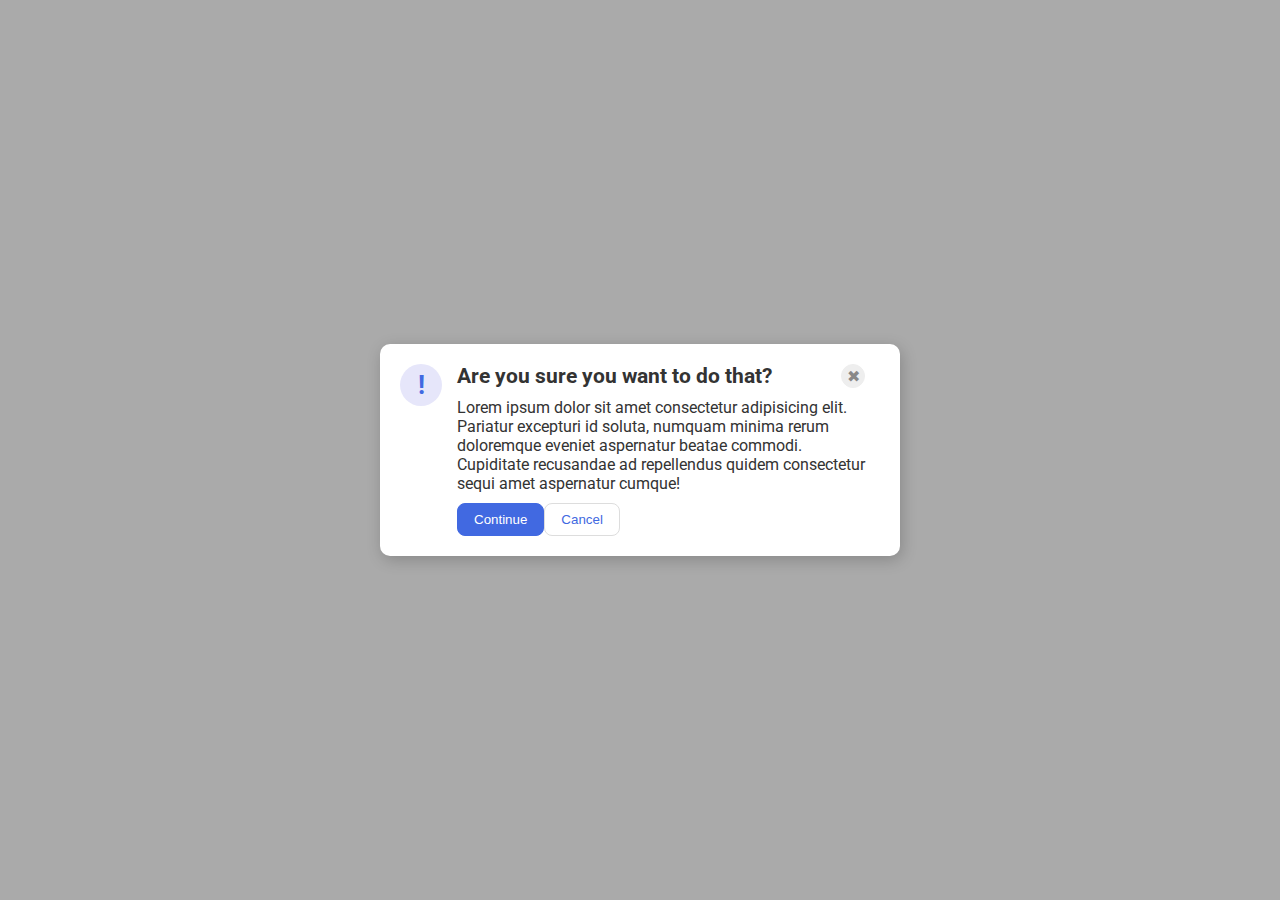
<file: foundations/flex/05-flex-modal/index.html>
<!DOCTYPE html>
<html lang="en">
  <head>
    <meta charset="UTF-8">
    <meta http-equiv="X-UA-Compatible" content="IE=edge">
    <meta name="viewport" content="width=device-width, initial-scale=1.0">
    <link rel="stylesheet" href="style.css">
    <title>Modal</title>
  </head>
  <body>
    <div class="modal">
      <div class="icon-container">
        <div class="icon">!</div>
      </div>

      <div class="flex-container">
        <div class="header">Are you sure you want to do that?</div>
        <button class="close-button">✖</button>
        <div class="text">Lorem ipsum dolor sit amet consectetur adipisicing elit. Pariatur excepturi id soluta, numquam minima rerum doloremque eveniet aspernatur beatae commodi. Cupiditate recusandae ad repellendus quidem consectetur sequi amet aspernatur cumque!</div>
      

      <button class="continue">Continue</button>
      <button class="cancel">Cancel</button>
      </div>
    </div>
  </body>
</html>
</file>
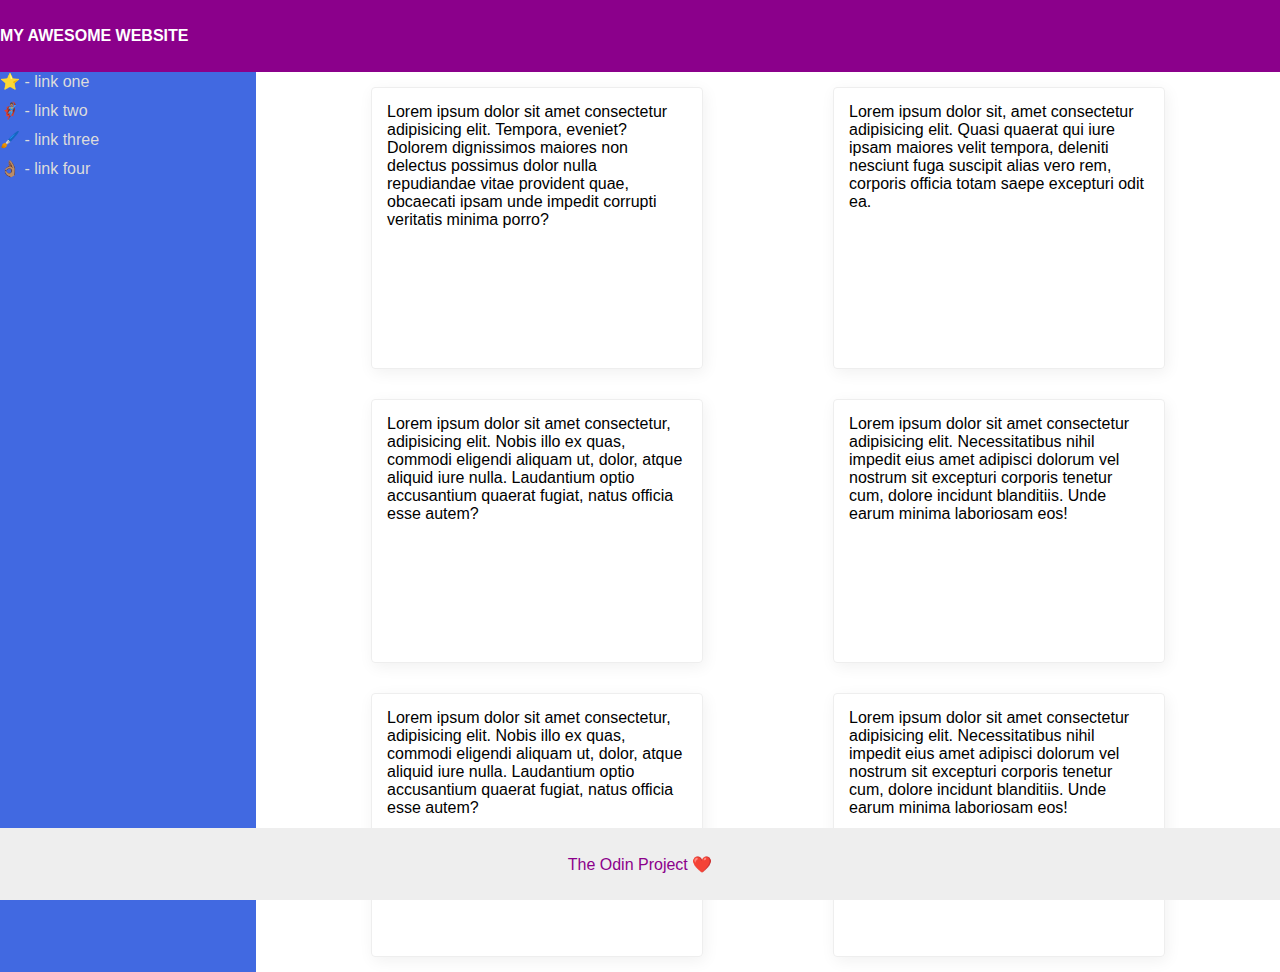
<file: foundations/flex/07-flex-layout-2/index.html>
<!DOCTYPE html>
<html lang="en">
  <head>
    <meta charset="UTF-8">
    <meta http-equiv="X-UA-Compatible" content="IE=edge">
    <meta name="viewport" content="width=device-width, initial-scale=1.0">
    <title>The Holy Grail</title>
    <link rel="stylesheet" href="style.css">
  </head>
  <body>
    <div class="header">
      MY AWESOME WEBSITE
    </div>
    
    <div class="main-content">
      <div class="sidebar">
        <ul>
          <li><a href="#">⭐ - link one</a></li>
          <li><a href="#">🦸🏽‍♂️ - link two</a></li>
          <li><a href="#">🖌️ - link three</a></li>
          <li><a href="#">👌🏽 - link four</a></li>
        </ul>
      </div>
      
      <div class="card-container">
        <div class="card">Lorem ipsum dolor sit amet consectetur adipisicing elit. Tempora, eveniet? Dolorem dignissimos maiores non delectus possimus dolor nulla repudiandae vitae provident quae, obcaecati ipsam unde impedit corrupti veritatis minima porro?</div>
        <div class="card">Lorem ipsum dolor sit, amet consectetur adipisicing elit. Quasi quaerat qui iure ipsam maiores velit tempora, deleniti nesciunt fuga suscipit alias vero rem, corporis officia totam saepe excepturi odit ea.</div>
        <div class="card">Lorem ipsum dolor sit amet consectetur, adipisicing elit. Nobis illo ex quas, commodi eligendi aliquam ut, dolor, atque aliquid iure nulla. Laudantium optio accusantium quaerat fugiat, natus officia esse autem?</div>
        <div class="card">Lorem ipsum dolor sit amet consectetur adipisicing elit. Necessitatibus nihil impedit eius amet adipisci dolorum vel nostrum sit excepturi corporis tenetur cum, dolore incidunt blanditiis. Unde earum minima laboriosam eos!</div>
        <div class="card">Lorem ipsum dolor sit amet consectetur, adipisicing elit. Nobis illo ex quas, commodi eligendi aliquam ut, dolor, atque aliquid iure nulla. Laudantium optio accusantium quaerat fugiat, natus officia esse autem?</div>
        <div class="card">Lorem ipsum dolor sit amet consectetur adipisicing elit. Necessitatibus nihil impedit eius amet adipisci dolorum vel nostrum sit excepturi corporis tenetur cum, dolore incidunt blanditiis. Unde earum minima laboriosam eos!</div>
      </div>
    </div>
    
    <div class="footer">
      The Odin Project ❤️
    </div>
  </body>
</html>
</file>
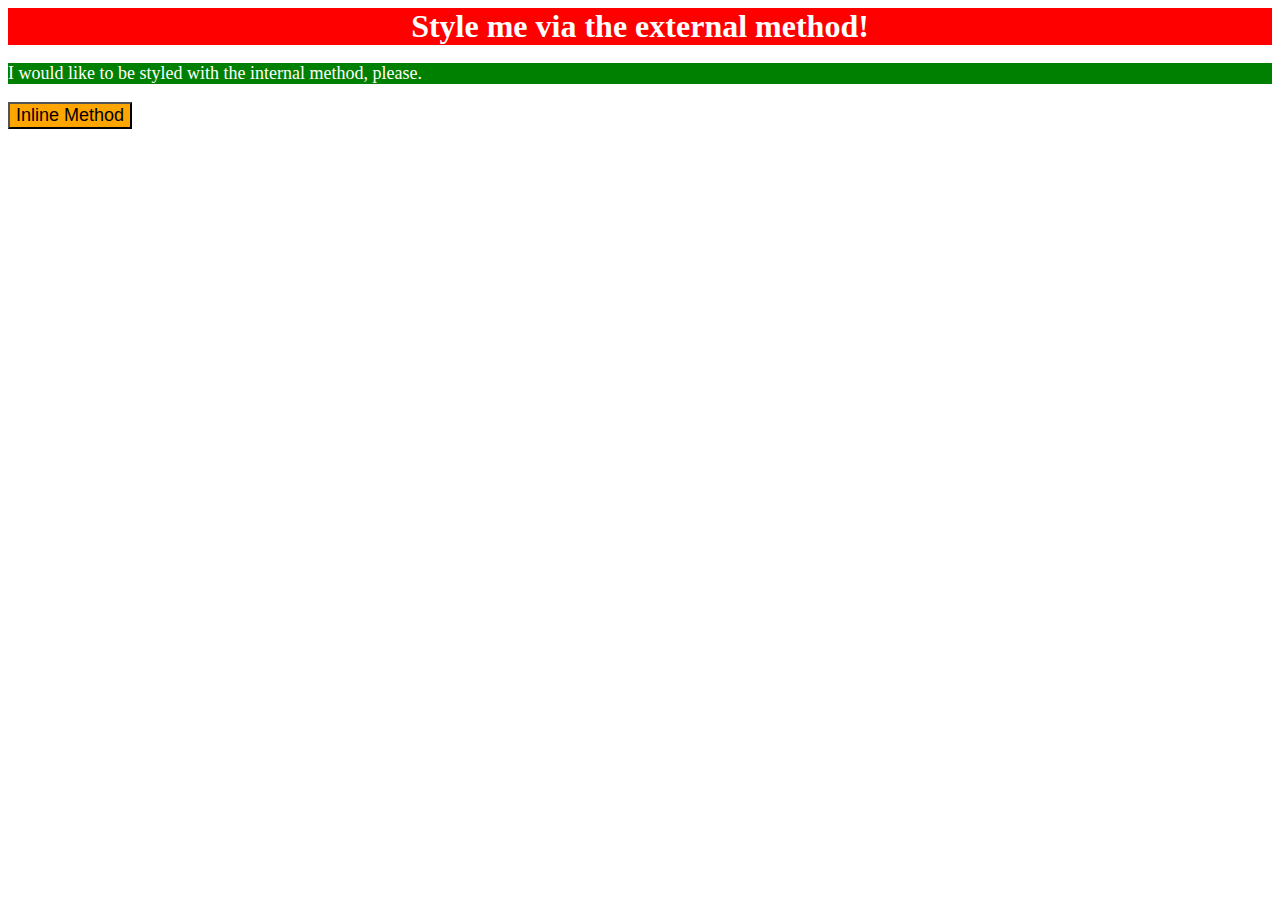
<file: foundations/intro-to-css/01-css-methods/index.html>
<!DOCTYPE html>
<html lang="en">
  <head>
    <link rel="stylesheet" href="style.css"
    <meta charset="UTF-8">
    <meta http-equiv="X-UA-Compatible" content="IE=edge">
    <meta name="viewport" content="width=device-width, initial-scale=1.0">
    <title>Methods for Adding CSS</title>
    <style>p {color: white; background-color: green; font-size: 18px}</style>
  </head>
  
  <body>
    <div>Style me via the external method!</div>
    <p>I would like to be styled with the internal method, please.</p>
    <button style="background-color: orange; font-size: 18px;">Inline Method</button>
  </body>
</html>
</file>
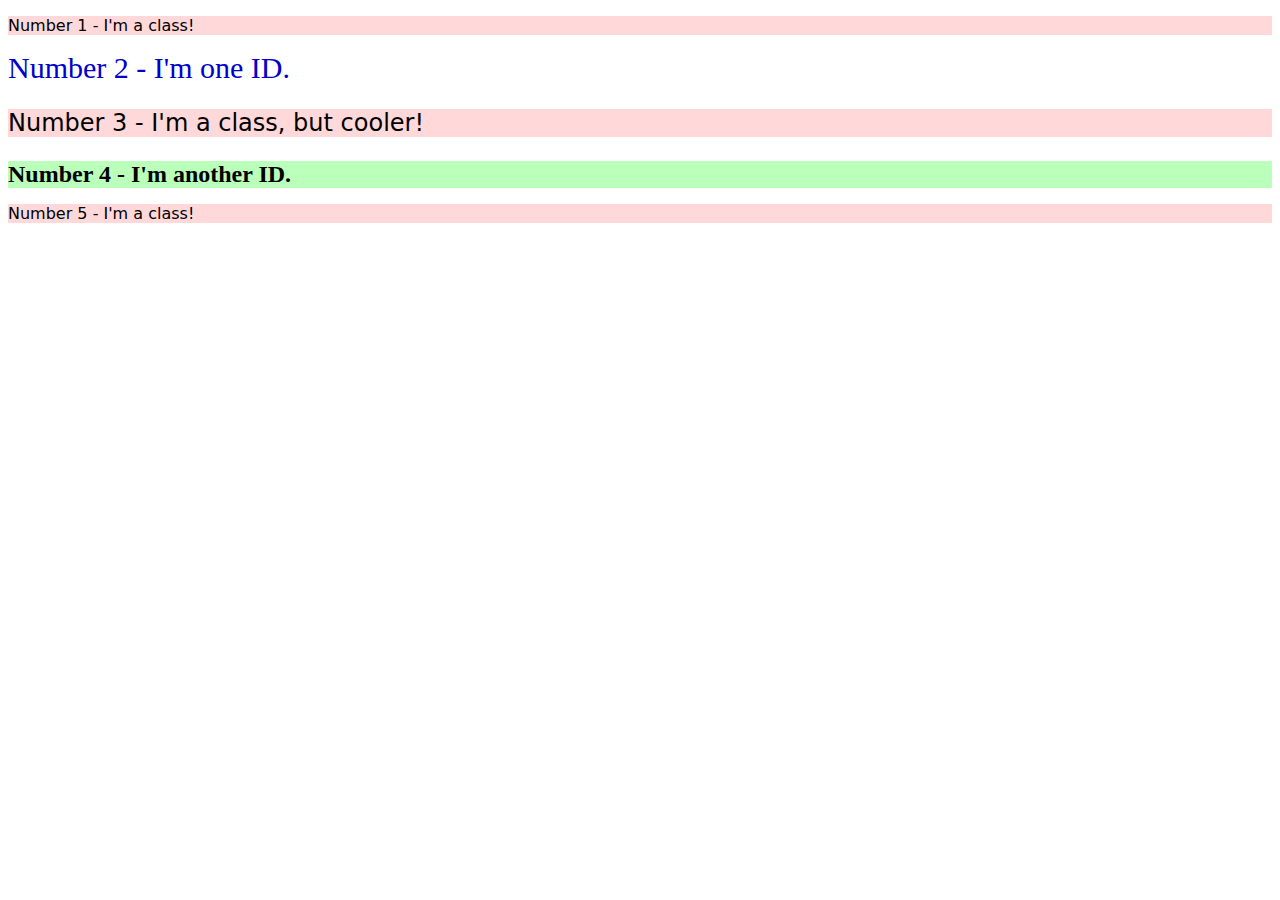
<file: foundations/intro-to-css/02-class-id-selectors/index.html>
<!DOCTYPE html>
<html lang="en">
  <head>
    <meta charset="UTF-8">
    <meta http-equiv="X-UA-Compatible" content="IE=edge">
    <meta name="viewport" content="width=device-width, initial-scale=1.0">
    <title>Class and ID Selectors</title>
    <link rel="stylesheet" href="style.css">
  </head>
  <body>
    <p class="pink">Number 1 - I'm a class!</p>
    <div id="blue">Number 2 - I'm one ID.</div>
    <p class="pink third">Number 3 - I'm a class, but cooler!</p>
    <div id="bold" class="third">Number 4 - I'm another ID.</div>
    <p class="pink">Number 5 - I'm a class!</p>
  </body>
</html>
</file>
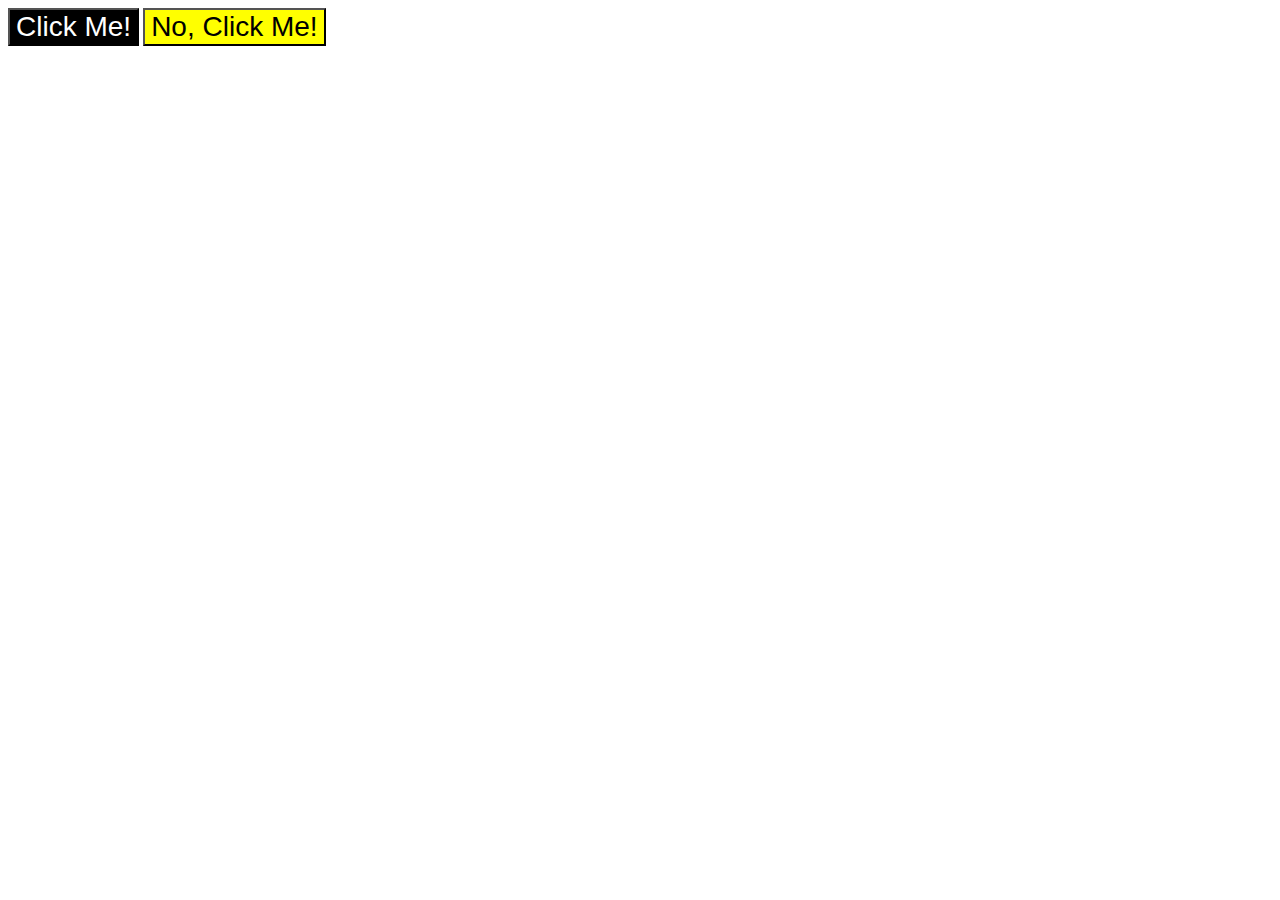
<file: foundations/intro-to-css/03-grouping-selectors/index.html>
<!DOCTYPE html>
<html lang="en">
  <head>
    <meta charset="UTF-8">
    <meta http-equiv="X-UA-Compatible" content="IE=edge">
    <meta name="viewport" content="width=device-width, initial-scale=1.0">
    <title>Grouping Selectors</title>
    <link rel="stylesheet" href="style.css">
  </head>
  <body>
    <button class="yes">Click Me!</button>
    <button class="no">No, Click Me!</button>
  </body>
</html>
</file>
<file: foundations/flex/05-flex-modal/style.css>
@import url('https://fonts.googleapis.com/css2?family=Roboto:wght@400;700&display=swap');

html, body {
  height: 100%;
}

body {
  font-family: Roboto, sans-serif;
  margin: 0;
  background: #aaa;
  color: #333;
  /* I'll give you this one for free lol */
  display: flex;
  align-items: center;
  justify-content: center;
}

.modal {
  background: white;
  width: 480px;
  border-radius: 10px;
  box-shadow: 2px 4px 16px rgba(0,0,0,.2);
}

.icon {
  color: royalblue;
  font-size: 26px;
  font-weight: 700;
  background: lavender;
  width: 42px;
  height: 42px;
  border-radius: 50%;
  display: flex;
  align-items: center;
  justify-content: center;
}

.close-button {
  background: #eee;
  border-radius: 50%;
  color: #888;
  font-weight: 400;
  font-size: 16px;
  height: 24px;
  width: 24px;
  display: flex;
  align-items: center;
  justify-content: center;
  border: 1px solid #eee;
  padding: 0;
}

button {
  cursor: pointer;
  padding: 8px 16px;
  border-radius: 8px;
}

button.continue {
  background: royalblue;
  border: 1px solid royalblue;
  color: white;
}

button.cancel {
  background: white;
  border: 1px solid #ddd;
  color: royalblue;
}

.modal {
  padding: 20px;
  display: flex;
}

.flex-container {
  display: flex;
  flex-wrap: wrap;
  margin: 0 15px;
}

.close-button {
  margin-left: auto;
}

.header {
  font-weight: bold;
  font-size: 1.3em;
  margin-bottom: 10px;
}

.continue, .cancel {
  margin-top: 10px;
}

.icon-container {
  display: inline-block;
}
</file>
<file: foundations/flex/07-flex-layout-2/style.css>
body {
  font-family: -apple-system, BlinkMacSystemFont, 'Segoe UI', Roboto, Oxygen, Ubuntu, Cantarell, 'Open Sans', 'Helvetica Neue', sans-serif;
  margin: 0;
  min-height: 100vh;
}

.header {
  height: 72px;
  background: darkmagenta;
  color: white;
}

.footer {
  height: 72px;
  background: #eee;
  color: darkmagenta;
}

.sidebar {
  width: 300px;
  background: royalblue;
  box-sizing: border-box;
}

.card {
  border: 1px solid #eee;
  box-shadow: 2px 4px 16px rgba(0,0,0,.06);
  border-radius: 4px;
}

/* Started editing here */

.body {
  display: flex;
  flex-direction: column;
}

.header {
  display: flex;
  align-items: center;
  font-weight: bold;
}

.main-content {
  display: flex;
  height: 100vh;
}

.sidebar {
  width: 20vw;
  /* flex-shrink: 0; */
}

.card-container {
  display: flex;
  flex-wrap: wrap;
  justify-content: space-evenly;
  width: 80vw;
}

.card {
  width: 300px;
  padding: 15px;
  height: auto;
  margin: 15px;
  align-self: stretch;
}

.footer {
  display: flex;
  justify-content: center;
  align-items: center;
  position: fixed;
  bottom: 0;
  width: 100%;
}

a:any-link {
  text-decoration: none;
  color: gainsboro;
}

ul {
  display: flex;
  flex-direction: column;
  gap: 10px;
  list-style-type: none;
  margin: 0;
  padding: 0;
}
</file>
<file: foundations/intro-to-css/01-css-methods/style.css>
div {
    color: white;
    background-color: red;
    font-size: 32px;
    text-align: center;
    font-weight: bold;
}
</file>
<file: foundations/intro-to-css/02-class-id-selectors/style.css>
/* Add CSS Styling */

.pink {
    background-color: rgba(100%, 70%, 70%, 50%);
    font-family: "verdana", "dejavu sans", sans-serif;
}

#blue {
    color: rgb(0, 0, 206);
    font-size: 30px;
}

.third {
    font-size: 24px;
}

#bold {
    background-color: rgb(186, 255, 186);
    font-weight: bold;
}
</file>
<file: foundations/intro-to-css/03-grouping-selectors/style.css>
/* Add CSS Styling */

.yes, .no{
    font-size: 28px;
    font-family: Helvetica, "Times New Roman", sans-serif;
}

.yes {
    background-color: black;
    color: white;

}

.no {
    background-color: yellow;
}
</file>
